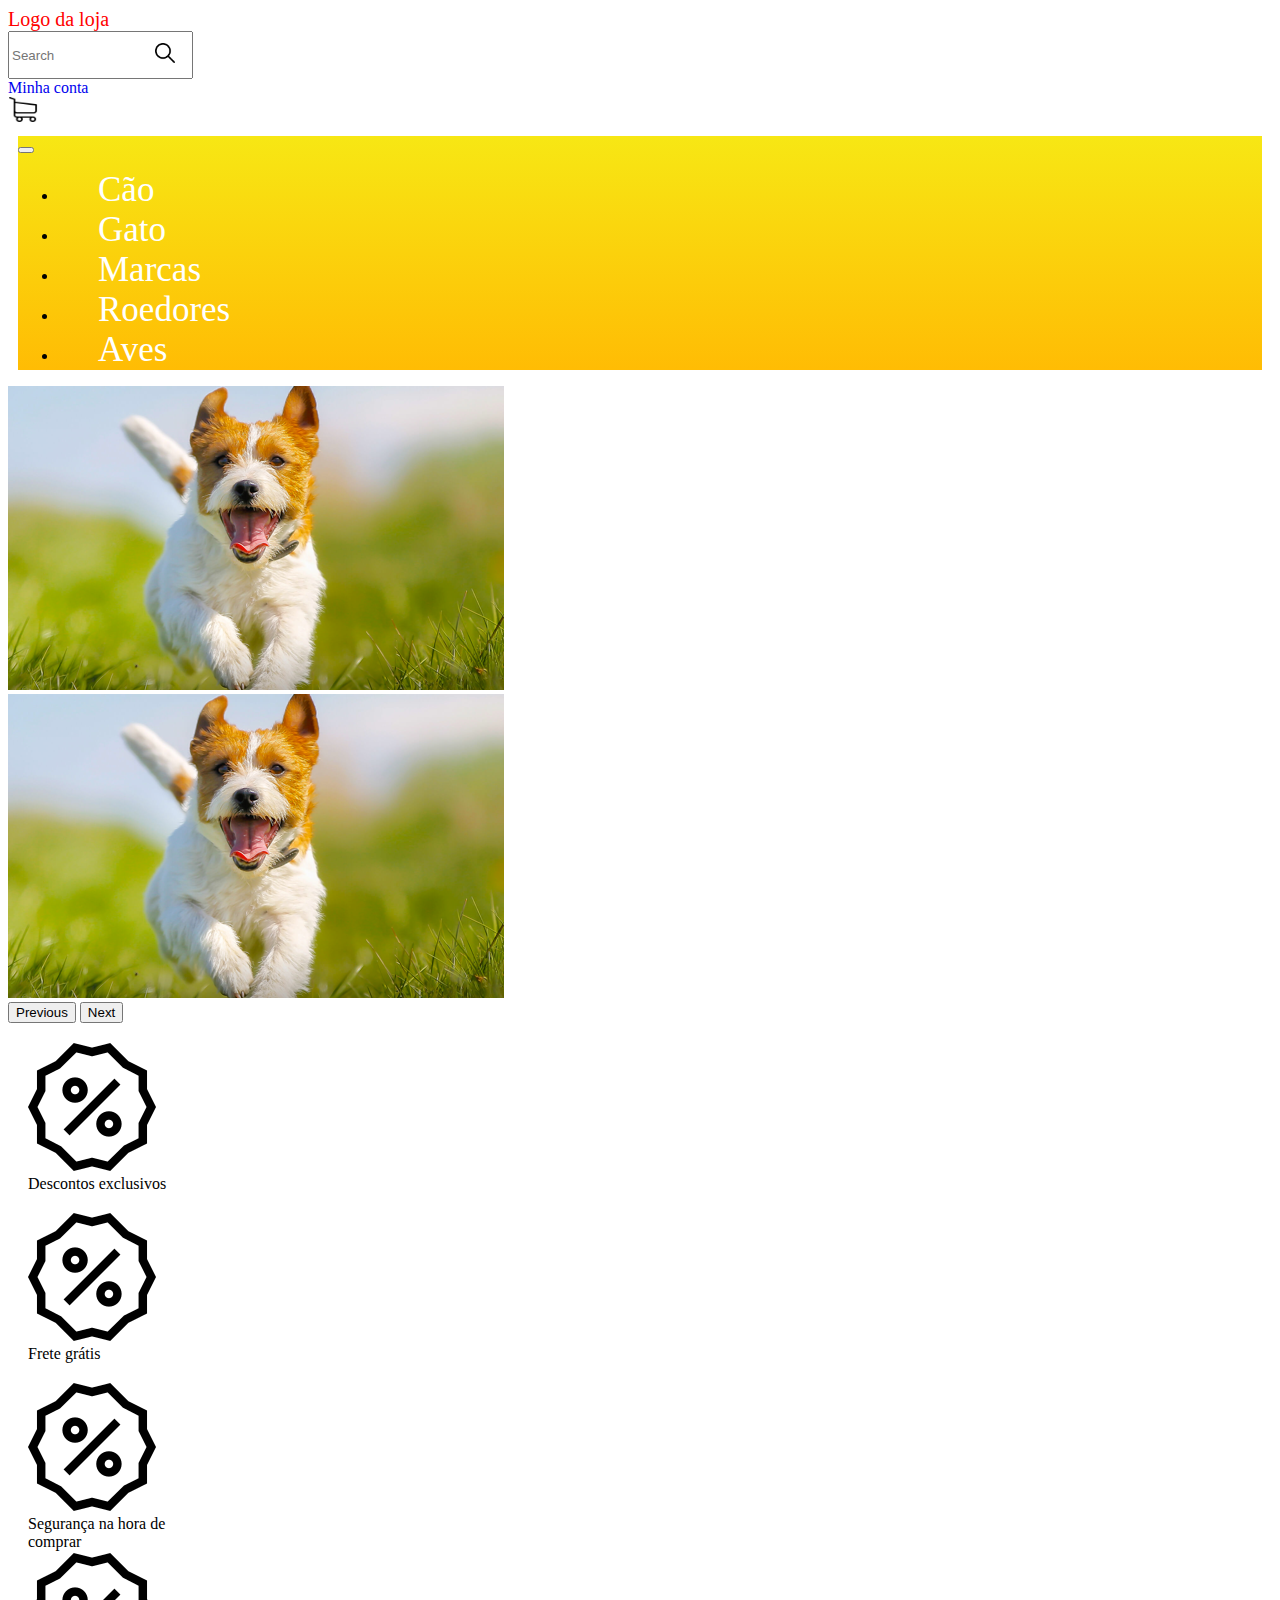
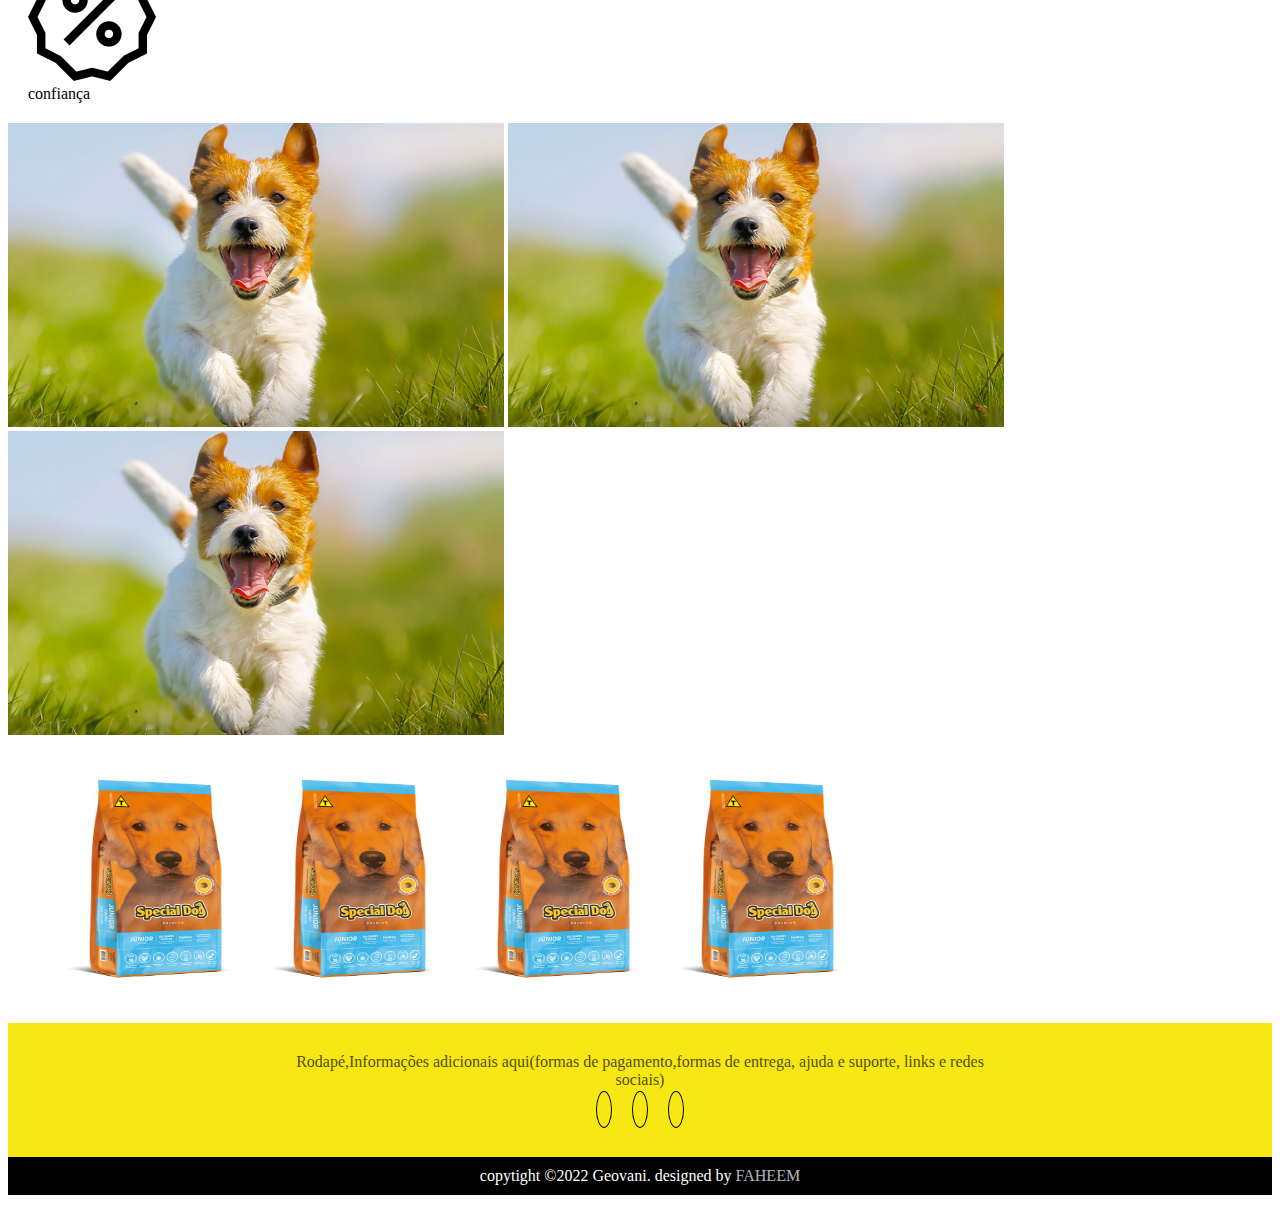
<file: index.html>
<!DOCTYPE html>
<html lang="pt-br">

<head>
    <meta charset="UTF-8">
    <meta http-equiv="X-UA-Compatible" content="IE=edge">
    <meta name="viewport" content="width=device-width, initial-scale=1.0">
    <title>PetShop</title>
    <!-- CSS only -->
    <link href="https://cdn.jsdelivr.net/npm/bootstrap@5.2.3/dist/css/bootstrap.min.css" rel="stylesheet"
        integrity="sha384-rbsA2VBKQhggwzxH7pPCaAqO46MgnOM80zW1RWuH61DGLwZJEdK2Kadq2F9CUG65" crossorigin="anonymous">
    <link rel="stylesheet" href="https://cdnjs.cloudflare.com/ajax/libs/font-awesome/6.2.0/css/all.min.css"
        integrity="sha512-xh6O/CkQoPOWDdYTDqeRdPCVd1SpvCA9XXcUnZS2FmJNp1coAFzvtCN9BmamE+4aHK8yyUHUSCcJHgXloTyT2A=="
        crossorigin="anonymous" referrerpolicy="no-referrer" />
    <link rel="stylesheet" href="style.css">
</head>

<body>

    <header class="container">
        <!-- <div class="area-header"> -->
        <div class="row navbar nav-expande-lg">
            <div class="col">
                <a href="#" class="logo-loja navbar-brand">Logo da loja</a>
            </div>
            <div class="area-busca col text-end">
                <!-- <form method="get" class="form-busca">
                    <input type="text" placeholder="O que você busca?" class="form-control">
                    <a href="#">
                        <img src="./img/lupa.png" alt="lupa" width="20" height="20" class="lupa">
                    </a>
                </form> -->
                <form class="d-flex form-busca" role="search">
                    <input class="form-control me-2" type="search" placeholder="Search" aria-label="Search">
                    <a href="#">
                        <img src="./img/lupa.png" alt="lupa" width="20" height="20" class="lupa">
                    </a>
                </form>

            </div>
            <div class="minha-conta col text-end">
                <a href="#">Minha conta</a>
            </div>
            <div class="carrinho col text-end">
                <a class="navbar-brand" href="#">
                    <img src="./img/icon-carrinho.png" width="30" height="25">
                </a>
            </div>
        </div>

        <div class="navbar navbar-expand-lg area-nav">
            <div class="container-fluid text-center">
                <button class="navbar-toggler" type="button" data-bs-toggle="collapse"
                    data-bs-target="#navbarSupportedContent" aria-controls="navbarSupportedContent"
                    aria-expanded="false" aria-label="Toggle navigation">
                    <span class="navbar-toggler-icon"></span>
                </button>

                <div class="collapse navbar-collapse" id="navbarSupportedContent">
                    <ul class="navbar-nav me-auto mb-2 mb-lg-0">
                        <li class="nav-item"><a href="cao.html" class="nome-menu">Cão</a></li>
                        <li class="nav-item"><a href="gato.html" class="nome-menu">Gato</a></li>
                        <li class="nav-item"><a href="marcas.html" class="nome-menu">Marcas</a></li>
                        <li class="nav-item"><a href="roedores.html" class="nome-menu">Roedores</a></li>
                        <li class="nav-item"><a href="aves.html" class="nome-menu">Aves</a></li>
                    </ul>
                </div>
            </div>
        </div>

        <!-- Começo do site onde fica o logo, area de busca, carrinho -->

    </header>
    <!-- Area de menu  -->
    <section>
        <div class="container">
            <div class="row">
                <div id="carouselExampleInterval" class="carousel slide" data-bs-ride="carousel">
                    <div class="carousel-inner">
                        <div class="carousel-item active" data-bs-interval="10000">
                            <img src="./img/img_move1.png" class="d-block w-100" alt="...">
                        </div>
                        <div class="carousel-item" data-bs-interval="2000">
                            <img src="./img/img_move1.png" class="d-block w-100" alt="...">
                        </div>

                    </div>
                    <button class="carousel-control-prev" type="button" data-bs-target="#carouselExampleInterval"
                        data-bs-slide="prev">
                        <span class="carousel-control-prev-icon" aria-hidden="true"></span>
                        <span class="visually-hidden">Previous</span>
                    </button>
                    <button class="carousel-control-next" type="button" data-bs-target="#carouselExampleInterval"
                        data-bs-slide="next">
                        <span class="carousel-control-next-icon" aria-hidden="true"></span>
                        <span class="visually-hidden">Next</span>
                    </button>
                </div>
            </div>
        </div>
    </section>
    <!-- Carousel picture -->
    <section class="container text-center">
        <div class="area-icon row">
            <div class="icon col">
                <img src="./img/icon1.png" alt="icone">
                <br>
                <label>Descontos exclusivos</label>
            </div>
            <div class="icon col">
                <img src="./img/icon1.png" alt="icone">
                <br>
                <label>Frete grátis</label>
            </div>
            <div class="icon col">
                <img src="./img/icon1.png" alt="icone">
                <br>
                <label>Segurança na hora de comprar</label>
            </div>
            <div class="icon col">
                <img src="./img/icon1.png" alt="icone">
                <br>
                <label>confiança</label>
            </div>
        </div>
    </section>
    <!-- area dos icon -->

    <section class="container text-center">
        <div class="picture-local row">
            <img class="col-4" src="./img/img_move1.png">
            <img class="col-4" src="./img/img_move1.png">
            <img class="col-4" src="./img/img_move1.png">
        </div>
    </section>
    <!-- referente as 3 fotos de cachorro, provavelmente vai ser uma tabela, só que feita no js para pegar as imagens de um banco de dados e colocar na tela. -->

    <section class="container text-center">
        <div class="area-products">
            <img src="./img/comida.png" height="200px" width="200px">

            <img src="./img/comida.png" height="200px" width="200px">

            <img src="./img/comida.png" height="200px" width="200px">

            <img src="./img/comida.png" height="200px" width="200px">
        </div>
    </section>
    <!-- onde ficara os produtos outra tabela puxando os produtos e suas respectivas descrições do banco de dados -->

    <footer>
        <div class="footer-content">
            <p>Rodapé,Informações adicionais aqui(formas de pagamento,formas de entrega, ajuda e suporte, links e redes
                sociais)</p>
            <div class="socialIcons">
                <a href=""><i class="fa-brands fa-facebook"></i></a>
                <a href=""><i class="fa-brands fa-instagram"></i></a>
                <a href=""><i class="fa-brands fa-twitter"></i></a>
            </div>
        </div>
        <div class="footer-bottom">
            <p>copytight &copy;2022 Geovani. designed by <span class="designer">Faheem</span></p>
        </div>
    </footer>
    <!-- rodapé -->
    <script src="https://cdn.jsdelivr.net/npm/bootstrap@5.2.3/dist/js/bootstrap.bundle.min.js"></script>

</body>

</html>
</file>
<file: style.css>
@import url('https://fonts.googleapis.com/css2?family=Poppins&display=swap');
.area-busca {
    position:relative;
}
.form-busca{
   display: flex;
   flex-direction: row;
}
.lupa{
    margin: 12px;
    left: -50px;
    position: relative;
}
.area-nav{
    background-image: linear-gradient(#f7e714, #ffbc04 );
    margin: 10px;
}

.logo-loja{
    color: red;
    font-size: 20px;
}
.nome-menu{
    color: white;
    font-size: 35px;
    padding-left: 40px;
    padding-right: 40px;
}

a{
    text-decoration: none;
}

.pictures{
    height: 200px;
    width: 300px;
}
.icon{
    height: 150px;
    width: 150px;
    margin: 20px;

}
.area-products{
    margin: 40px;
    
}
/* footer */
footer{
    background-color: #f7e714;
}
.footer-content{
   display: flex;
   justify-content: center;
   align-items: center;
   flex-direction: column;
   text-align: center;
   padding: 20px 18px;
   
}
.footer-bottom{
    background-color: #000;
}
.footer-content h3{
    color: rgb(2, 1, 1);
    font-size: 2rem;
}
.footer-content p{
    color: rgb(10, 8, 8);
    max-width: 700px;
    opacity: 0.7;
    margin: 10px 0px;
    cursor: pointer;
}
.footer-content p:hover{
    opacity: 1;
}

.socialIcons a i{
    color: rgb(2, 1, 1);
    margin: 10px;
    font-size: 1.2rem;
    border: 1px solid rgb(2, 1, 1);
    padding: 7px;
    border-radius: 50%;
}

.footer-bottom p{
    color: white;
    text-align: center;
    padding: 10px 0;
}

.designer{
    opacity: 0.7;
    font-weight: 400;
    text-transform: uppercase;
}
/* footer */
</file>
